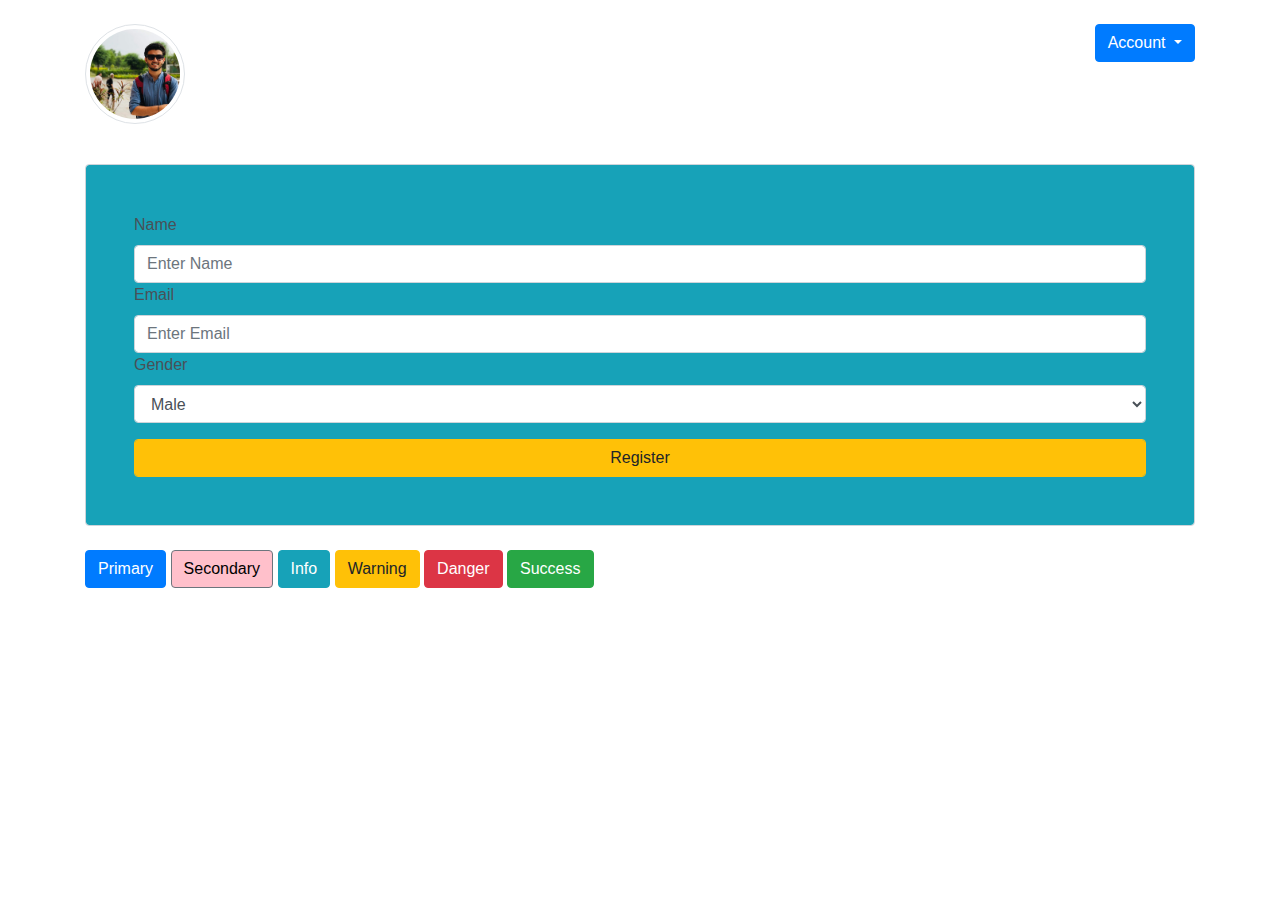
<file: index.html>
<!DOCTYPE html>
<html lang="en">
  <head>
    <meta charset="UTF-8" />
    <meta http-equiv="X-UA-Compatible" content="IE=edge" />
    <meta name="viewport" content="width=device-width, initial-scale=1.0" />
    <title>Bootstrap</title>
    <link
      rel="stylesheet"
      href="https://cdn.jsdelivr.net/npm/bootstrap@4.0.0/dist/css/bootstrap.min.css"
      integrity="sha384-Gn5384xqQ1aoWXA+058RXPxPg6fy4IWvTNh0E263XmFcJlSAwiGgFAW/dAiS6JXm"
      crossorigin="anonymous"
    />
    <link rel="stylesheet" href="css/style.css" />
  </head>
  <body>
    <div class="container mt-4">
      <div class="header mb-3 d-flex justify-content-between">
        <img
          class="custom-img-size rounded-circle mb-4 img-thumbnail"
          src="img/muhib.jpg"
          alt=""
        />
        <div class="dropdown">
          <button
            class="btn btn-primary dropdown-toggle"
            type="button"
            id="dropdownMenuButton"
            data-toggle="dropdown"
            aria-haspopup="true"
            aria-expanded="false"
          >
            Account
          </button>
          <div class="dropdown-menu" aria-labelledby="dropdownMenuButton">
            <a class="dropdown-item" href="#">Profile</a>
            <a class="dropdown-item" href="#">Settings</a>
            <a class="dropdown-item" href="#">Logout</a>
          </div>
        </div>
      </div>
      <form action="#" class="form-control bg-info p-5">
        <label for="name">Name</label>
        <input
          class="form-control"
          type="text"
          placeholder="Enter Name"
          name="name"
        />

        <label for="email">Email</label>
        <input
          class="form-control"
          type="email"
          name="email"
          placeholder="Enter Email"
        />

        <label for="gender">Gender</label>
        <select class="form-control" name="gender" id="gender">
          <option value="male" selected>Male</option>
          <option value="female">Female</option>
          <option value="other">Others</option>
        </select>

        <input
          class="form-control btn btn-warning mt-3"
          type="submit"
          value="Register"
        />
      </form>

      <div class="mt-4">
        <button class="btn btn-primary">Primary</button>
        <button class="btn btn-secondary custom-color">Secondary</button>
        <button class="btn btn-info">Info</button>
        <button class="btn btn-warning">Warning</button>
        <button class="btn btn-danger">Danger</button>
        <button class="btn btn-success">Success</button>
      </div>
    </div>

    <script
      src="https://code.jquery.com/jquery-3.2.1.slim.min.js"
      integrity="sha384-KJ3o2DKtIkvYIK3UENzmM7KCkRr/rE9/Qpg6aAZGJwFDMVNA/GpGFF93hXpG5KkN"
      crossorigin="anonymous"
    ></script>
    <script
      src="https://cdn.jsdelivr.net/npm/popper.js@1.12.9/dist/umd/popper.min.js"
      integrity="sha384-ApNbgh9B+Y1QKtv3Rn7W3mgPxhU9K/ScQsAP7hUibX39j7fakFPskvXusvfa0b4Q"
      crossorigin="anonymous"
    ></script>
    <script
      src="https://cdn.jsdelivr.net/npm/bootstrap@4.0.0/dist/js/bootstrap.min.js"
      integrity="sha384-JZR6Spejh4U02d8jOt6vLEHfe/JQGiRRSQQxSfFWpi1MquVdAyjUar5+76PVCmYl"
      crossorigin="anonymous"
    ></script>
  </body>
</html>
</file>
<file: css/style.css>
.custom-color {
  background-color: pink;
  color: black;
}
.custom-color:hover {
  background-color: green;
}
.custom-img-size {
  width: 100px;
  height: 100px;
  object-fit: cover;
}
</file>
